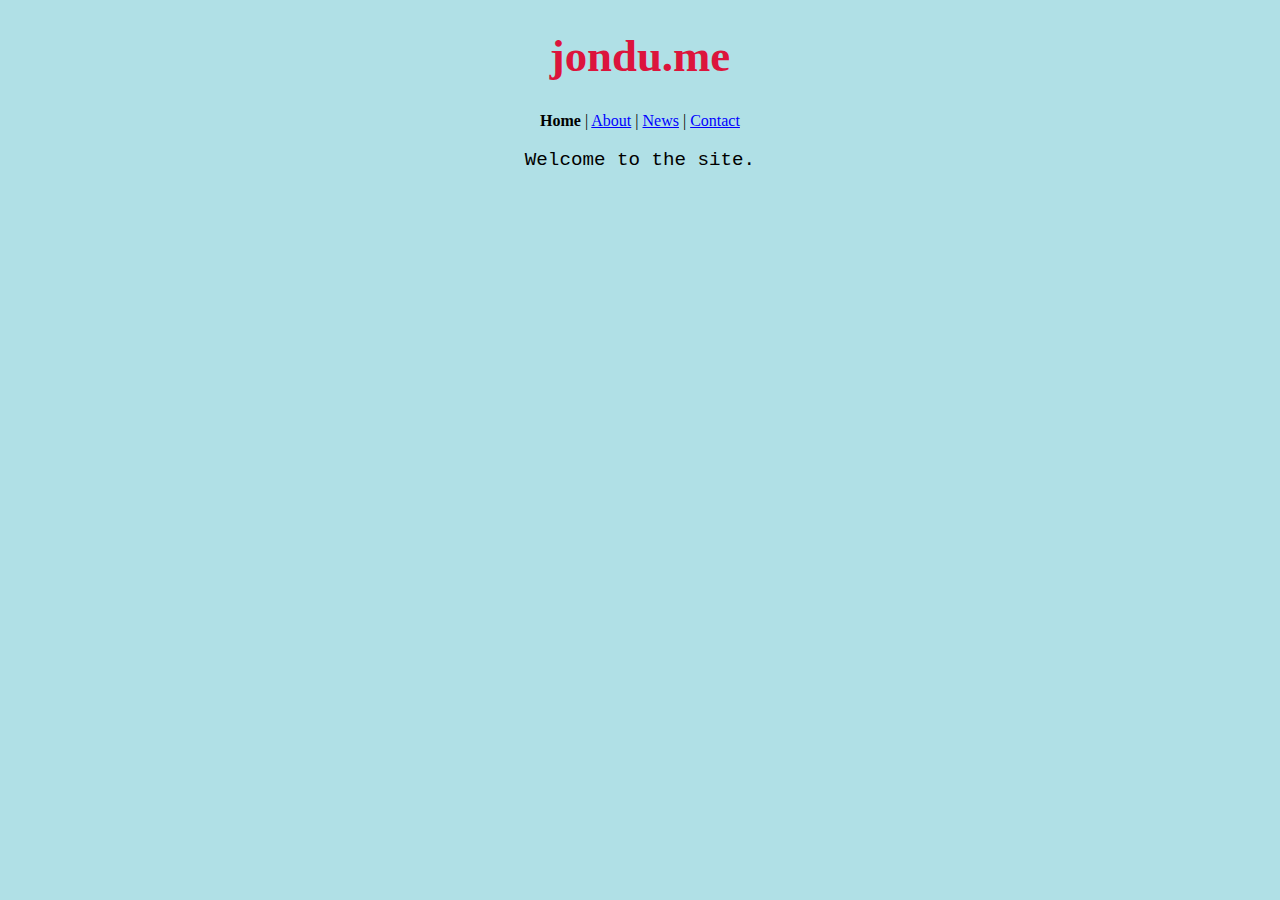
<file: The BaseSite/index.html>
<!DOCTYPE html>
<html>
<head>
    <title>Home</title>
</head>
<body a link = "blue" vlink = "blue">
    <style>
        body{
            background-color: powderblue;
        }
h1 {
    color: crimson;
    font-family: verdana;
    font-size: 280%;
}
p  {
    color: black;
    font-family: Courier New;
    font-size: 120%;
}
</style>
 <center><h1>jondu.me</h1></center>


    
<!---the site goes here--->

    <center>
        <b>Home</b> | <a href="about.html">About</a> | <a href="news.html">News</a> | <a href="contact.html">Contact</a>
    
    </center>
    
    <center>
        <p>
        Welcome to the site.
    </p>
    </center>

    
</body>
</html>
</file>
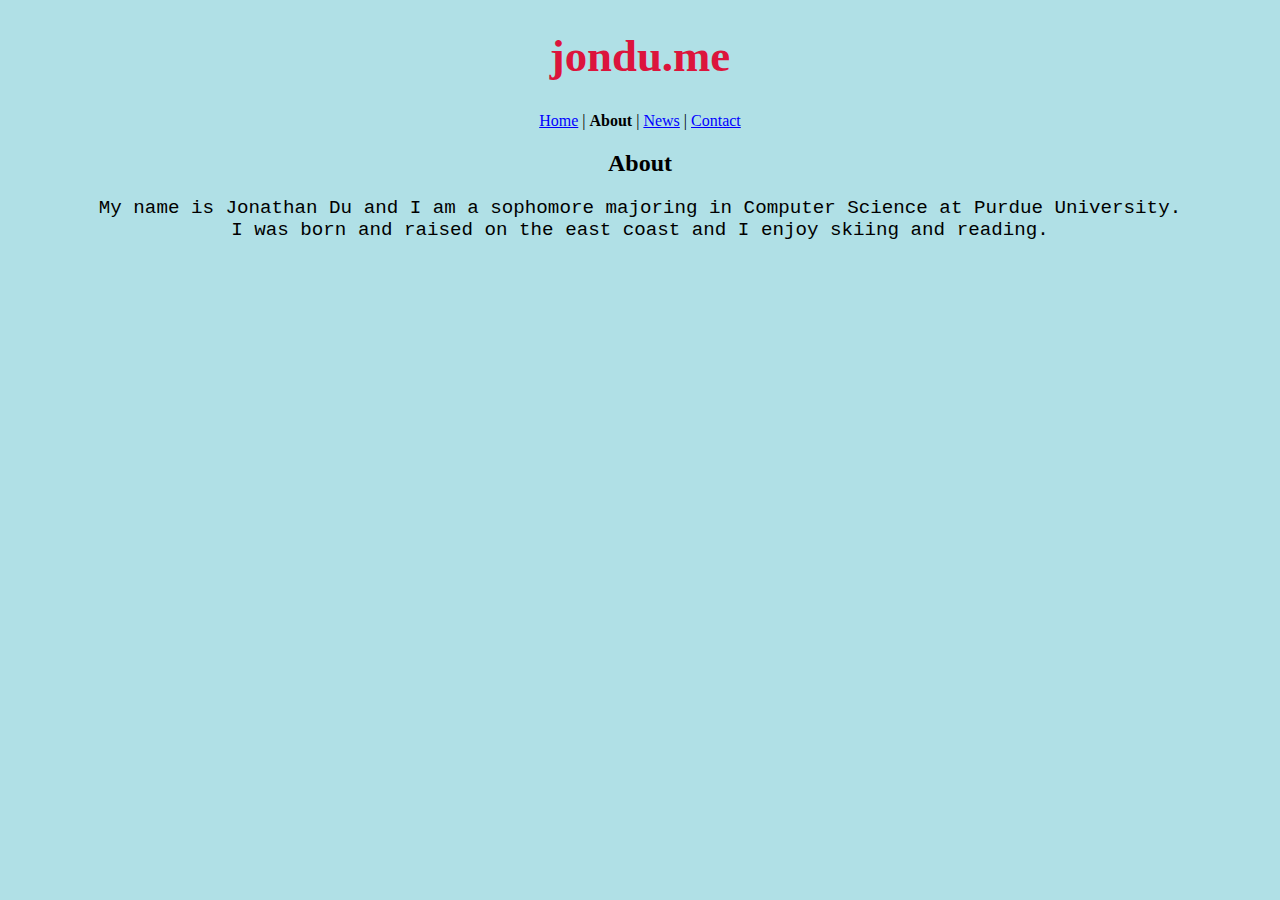
<file: The BaseSite/about.html>
<!DOCTYPE html>
<html>
<head>
    <title>Home</title>
</head>
<body a link = "blue" vlink = "blue">
    <style>
        body{
            background-color: powderblue;
        }
h1 {
    color: crimson;
    font-family: verdana;
    font-size: 280%;
}
p  {
    color: black;
    font-family: Courier New;
    font-size: 120%;
}
</style>
 <center><h1>jondu.me</h1></center>


    
<!---the site goes here--->

    <center>
        <a href="index.html">Home</a> | <b>About</b> | <a href="news.html">News</a> | <a href="contact.html">Contact</a>
    </center>
    
    <center><h2>About</h2></center>
    
    <center>
        <p>
        My name is Jonathan Du and I am a sophomore majoring in Computer Science at Purdue University.
            <br>
        I was born and raised on the east coast and I enjoy skiing and reading.
    </p>
       
    </center>

    
</body>
</html>
</file>
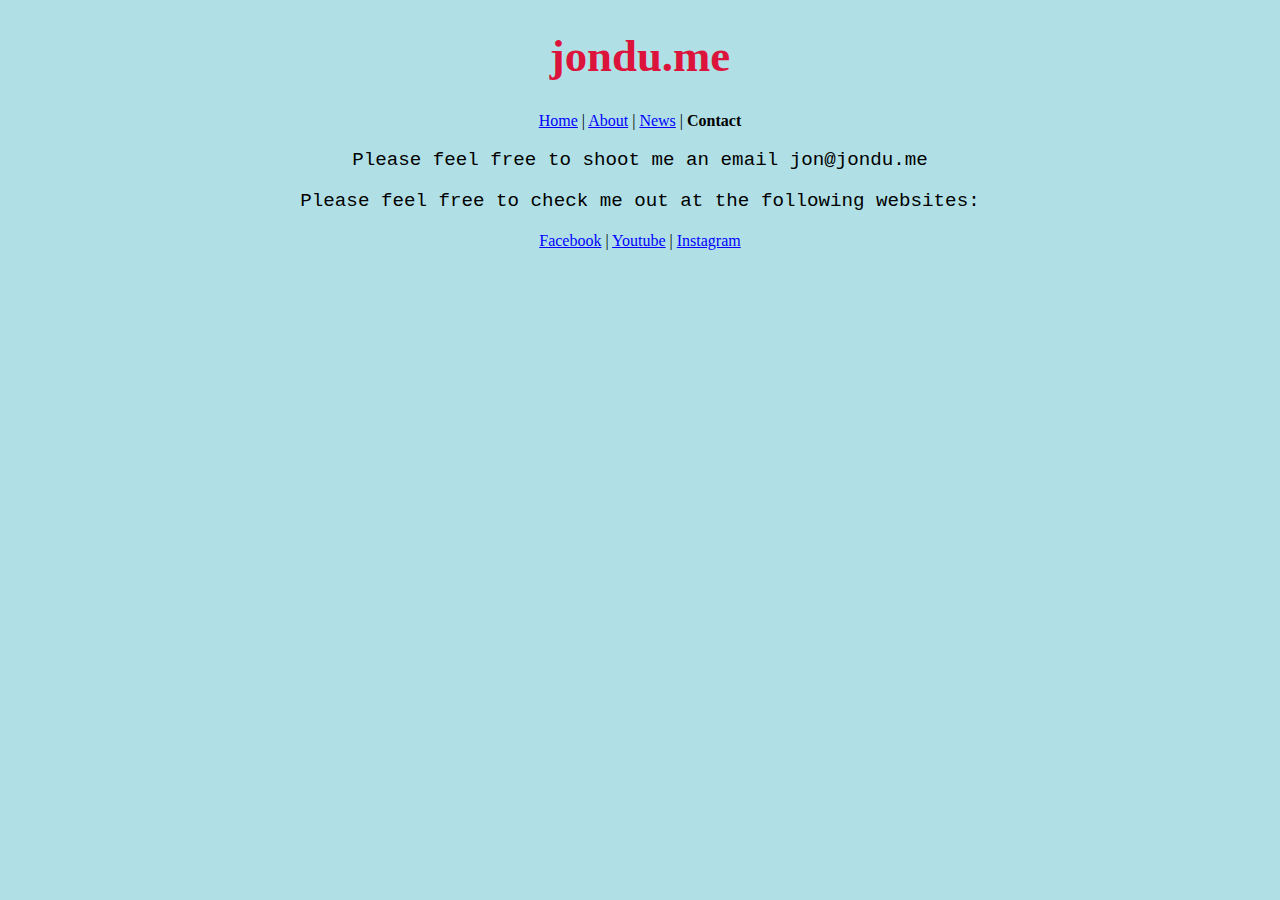
<file: The BaseSite/contact.html>
<!DOCTYPE html>
<html>
<head>
    <title>Home</title>
</head>
<body a link = "blue" vlink = "blue">
    <style>
        body{
            background-color: powderblue;
        }
h1 {
    color: crimson;
    font-family: verdana;
    font-size: 280%;
}
p  {
    color: black;
    font-family: Courier New;
    font-size: 120%;
}
</style>
 <center><h1>jondu.me</h1></center>


    
<!---the site goes here--->

    <center>
        <a href="index.html">Home</a> | <a href="about.html">About</a> | <a href="news.html">News</a> | <b>Contact</b>
    
    </center>
    
    <center>
    <p>Please feel free to shoot me an email jon@jondu.me</p>
         <p>
        Please feel free to check me out at the following websites:
        </p>
        <a href="https://www.facebook.com/jonathan.du.888">Facebook</a> | <a href=https://www.youtube.com/channel/UCmORQ1JtDEVqPU0jQzMsd1w>Youtube</a> | 
        <a href="https://www.instagram.com/just.du.i.t/?hl=en">Instagram</a>
    
    </center>
    
</body>
</html>
</file>
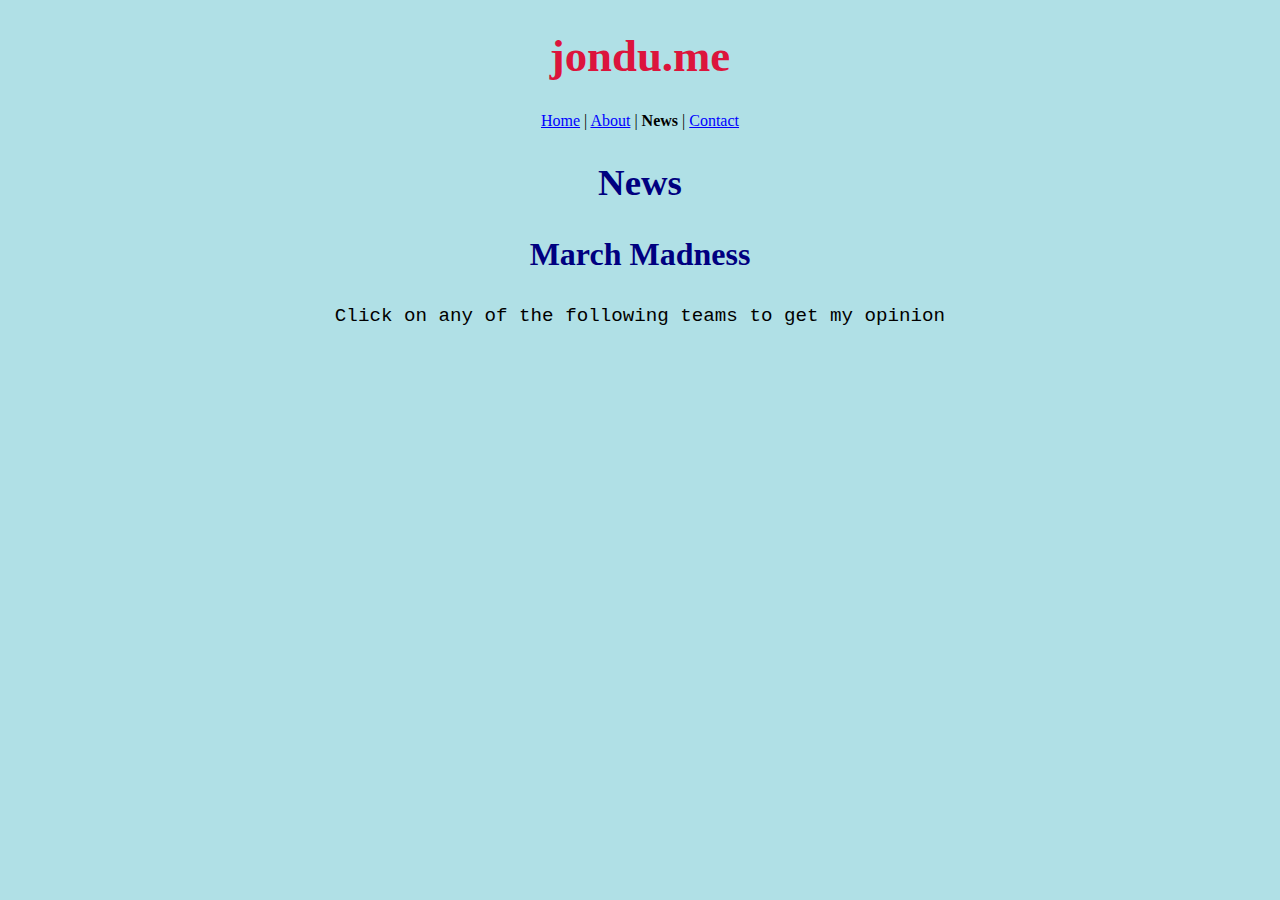
<file: The BaseSite/news.html>
<!DOCTYPE html>
<html>
<head>
    <title>Home</title>
</head>
<body a link = "blue" vlink = "blue">
    <style>
        body{
            background-color: powderblue;
        }
h1 {
    color: crimson;
    font-family: verdana;
    font-size: 280%;
}
h2 {
    color: navy;
    font-family: verdana;
    font-size: 230%;
}
h3 {
    color: navy;
    font-family: verdana;
    font-size: 200%;
}
p  {
    color: black;
    font-family: Courier New;
    font-size: 120%;
}
</style>
 <center><h1>jondu.me</h1></center>

    
<!---the site goes here--->

    <center>
       <a href="index.html">Home</a>  | <a href="about.html">About</a> | <b>News</b> | <a href="contact.html">Contact</a>
    
    </center>
    <center><h2>News</h2></center>
    
    <center>
        <h3>March Madness</h3>
    <p>
        Click on any of the following teams to get my opinion 
        </p>
    </center>    
</body>
</html>
</file>
